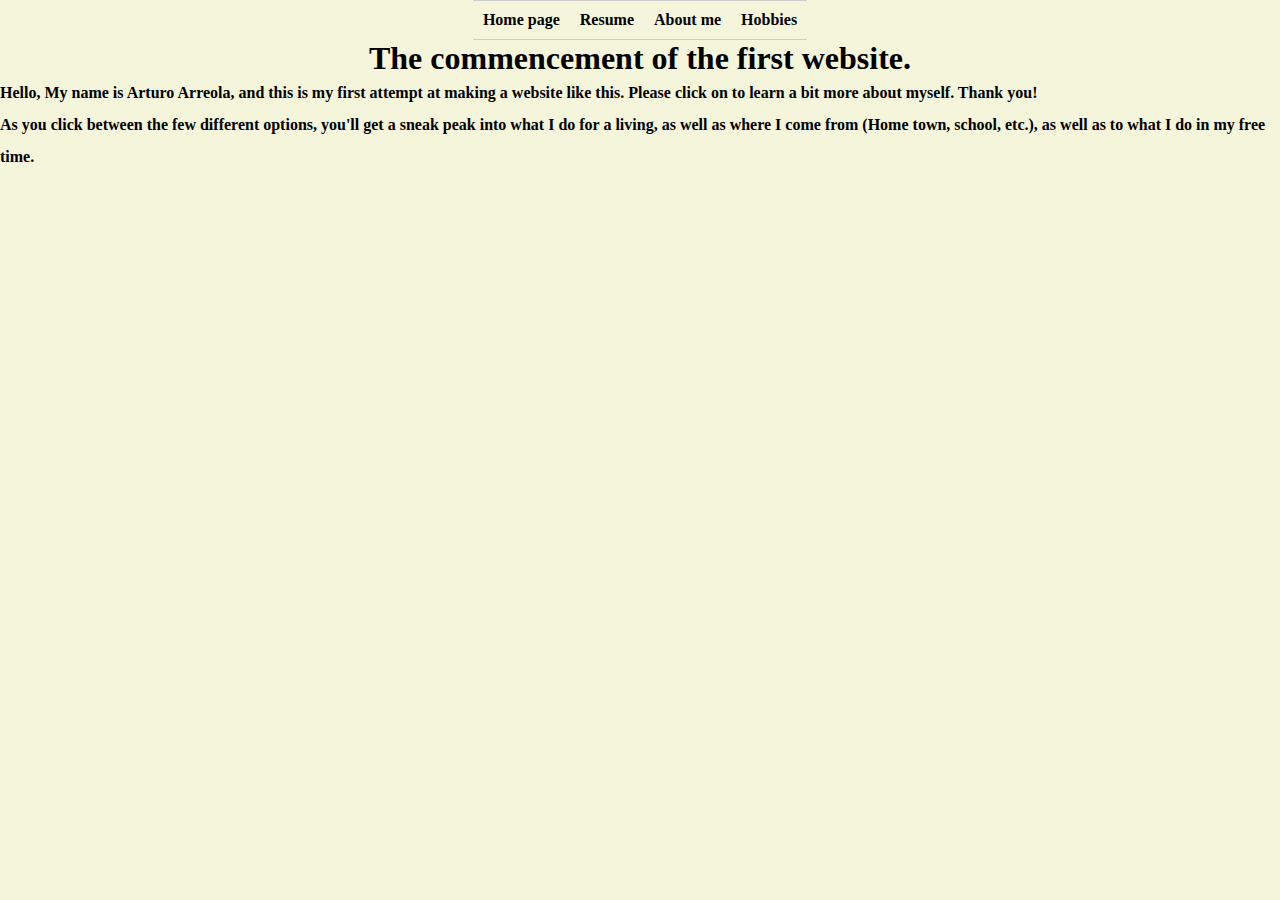
<file: index.html>
<!DOCTYPE html>
<html lang="en">

<head>
  <meta charset="UTF-8">
  <link rel="stylesheet" href="css/reset.css">
  <link rel="stylesheet" href="css/style.css">
  <link rel="preconnect" href="https://fonts.googleapis.com">
  <link rel="preconnect" href="https://fonts.gstatic.com" crossorigin>
  <title>The website</title>
</head>

<body>
  <nav id="list">
    <ul>
      <li><a href="index.html">Home page</a></li>
      <li><a href="resume.html">Resume</a></li>
      <li><a href="about_me.html">About me</a></li>   
      <li><a href="hobbies.html">Hobbies</a></li>   
    </ul>
  </nav>

   <h1>The commencement of the first website.</h1>
      <p> Hello, My name is Arturo Arreola, and this is my first attempt at making a website like this. Please click on to learn a bit more about myself. Thank you!</p>
      <p>As you click between the few different options, you'll get a sneak peak into what I do for a living, as well as where I come from (Home town, school, etc.), as well as to what I do in my free time.</p>
</body>
</html>
</file>
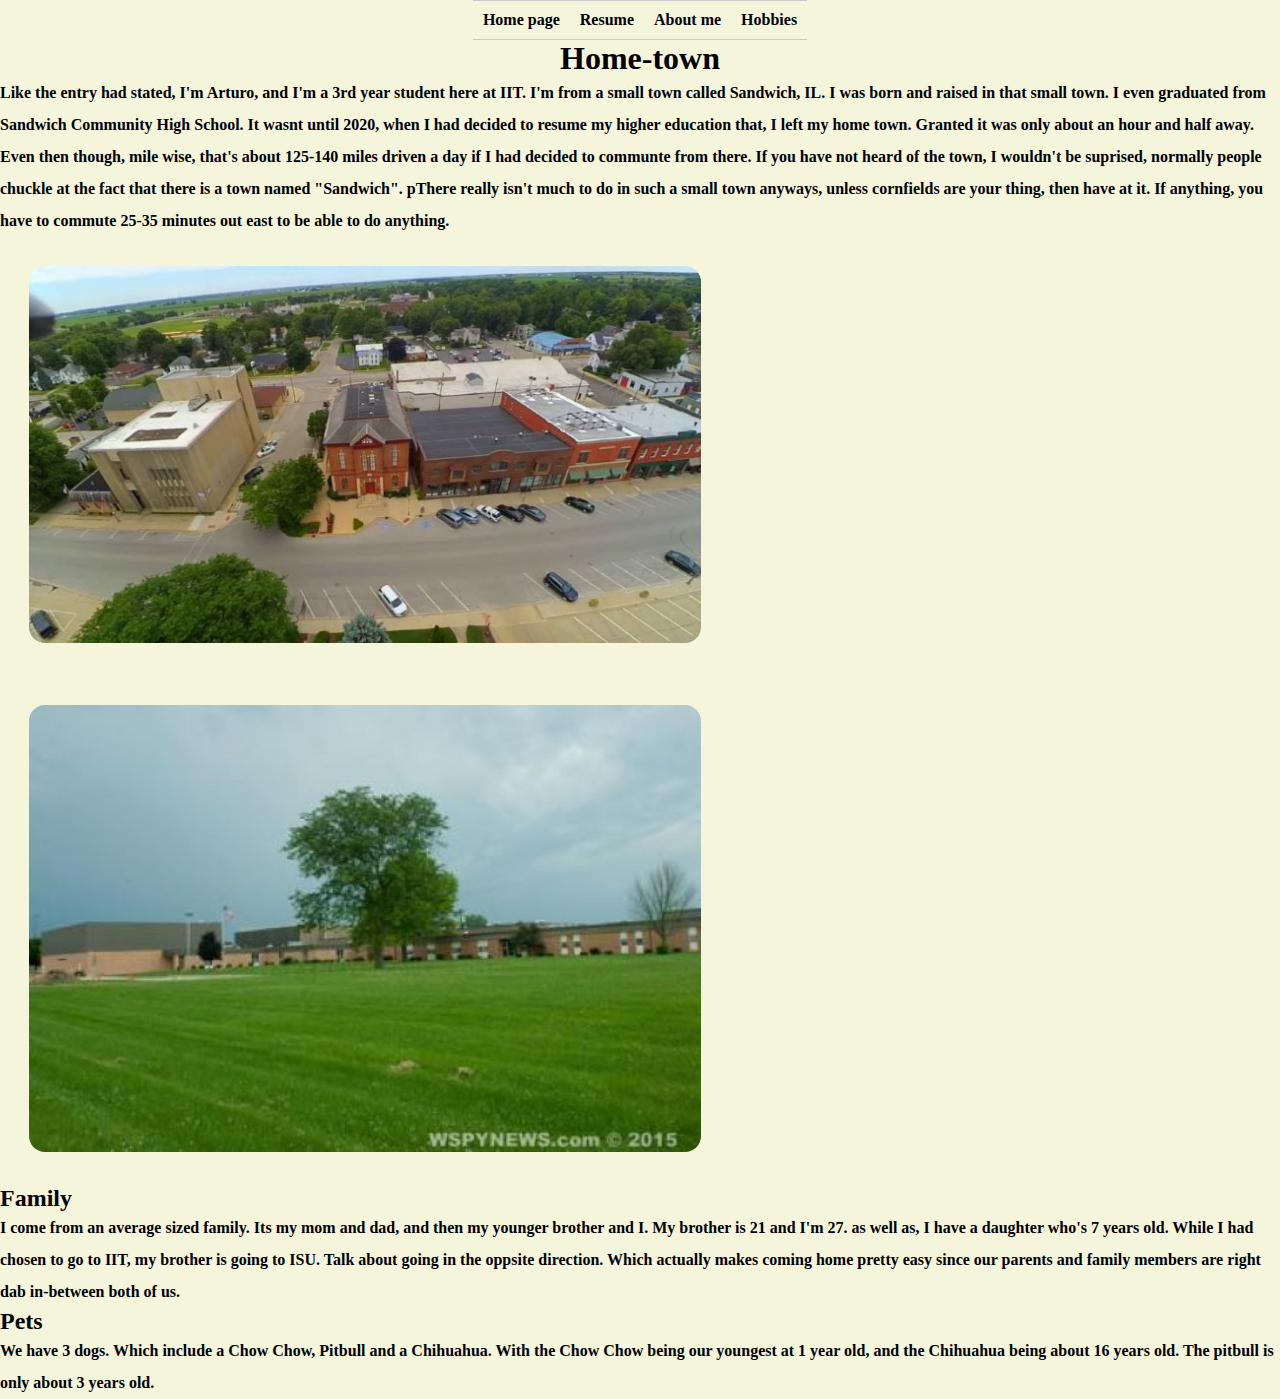
<file: about_me.html>
<!DOCTYPE html>
<html lang="en">

<head>
  <meta charset="UTF-8">
  <link rel="stylesheet" href="css/reset.css">
  <link rel="stylesheet" href="css/style.css">
  <link rel="preconnect" href="https://fonts.googleapis.com">
  <link rel="preconnect" href="https://fonts.gstatic.com" crossorigin>
  <title>About me</title>
</head>

<body>
  <nav id="list">
    <ul>
      <li><a href="index.html">Home page</a></li>
      <li><a href="resume.html">Resume</a></li>
      <li><a href="about_me.html">About me</a></li>   
      <li><a href="hobbies.html">Hobbies</a></li>  
    </ul>
  </nav>

  <h1>Home-town</h1>
      <p>Like the entry had stated, I'm Arturo, and I'm a 3rd year student here at IIT.
        I'm from a small town called Sandwich, IL. I was born and raised in that small town. I even graduated from Sandwich Community High School. It wasnt until 2020, when I had decided to resume my higher education that, I left my home town. Granted it was only about an hour and half away.
        Even then though, mile wise, that's about 125-140 miles driven a day if I had decided to communte from there. If you have not heard of the town, I wouldn't be suprised, normally people chuckle at the fact that there is a town named "Sandwich".
        pThere really isn't much to do in such a small town anyways, unless cornfields are your thing, then have at it. If anything, you have to commute 25-35 minutes out east to be able to do anything.</p>

      <img src="./images/sandwich_il.jpg" alt="Hometown">
      <img src="./images/sandwich_HS.jpg" alt="Highschool">

  <h2>Family</h2>
    <p>I come from an average sized family. Its my mom and dad, and then my younger brother and I. My brother is 21 and I'm 27. as well as, I have a daughter who's 7 years old. While I had chosen to go to IIT, my brother is going to ISU. Talk about going in the oppsite direction. Which actually makes coming
        home pretty easy since our parents and family members are right dab in-between both of us.</p>

  <h2>Pets</h2>
      <p>We have 3 dogs. Which include a Chow Chow, Pitbull and a Chihuahua. With the Chow Chow being our youngest at 1 year old, and the Chihuahua being about 16 years old. The pitbull is only about 3 years old.</p>
</body>
</html>
</file>
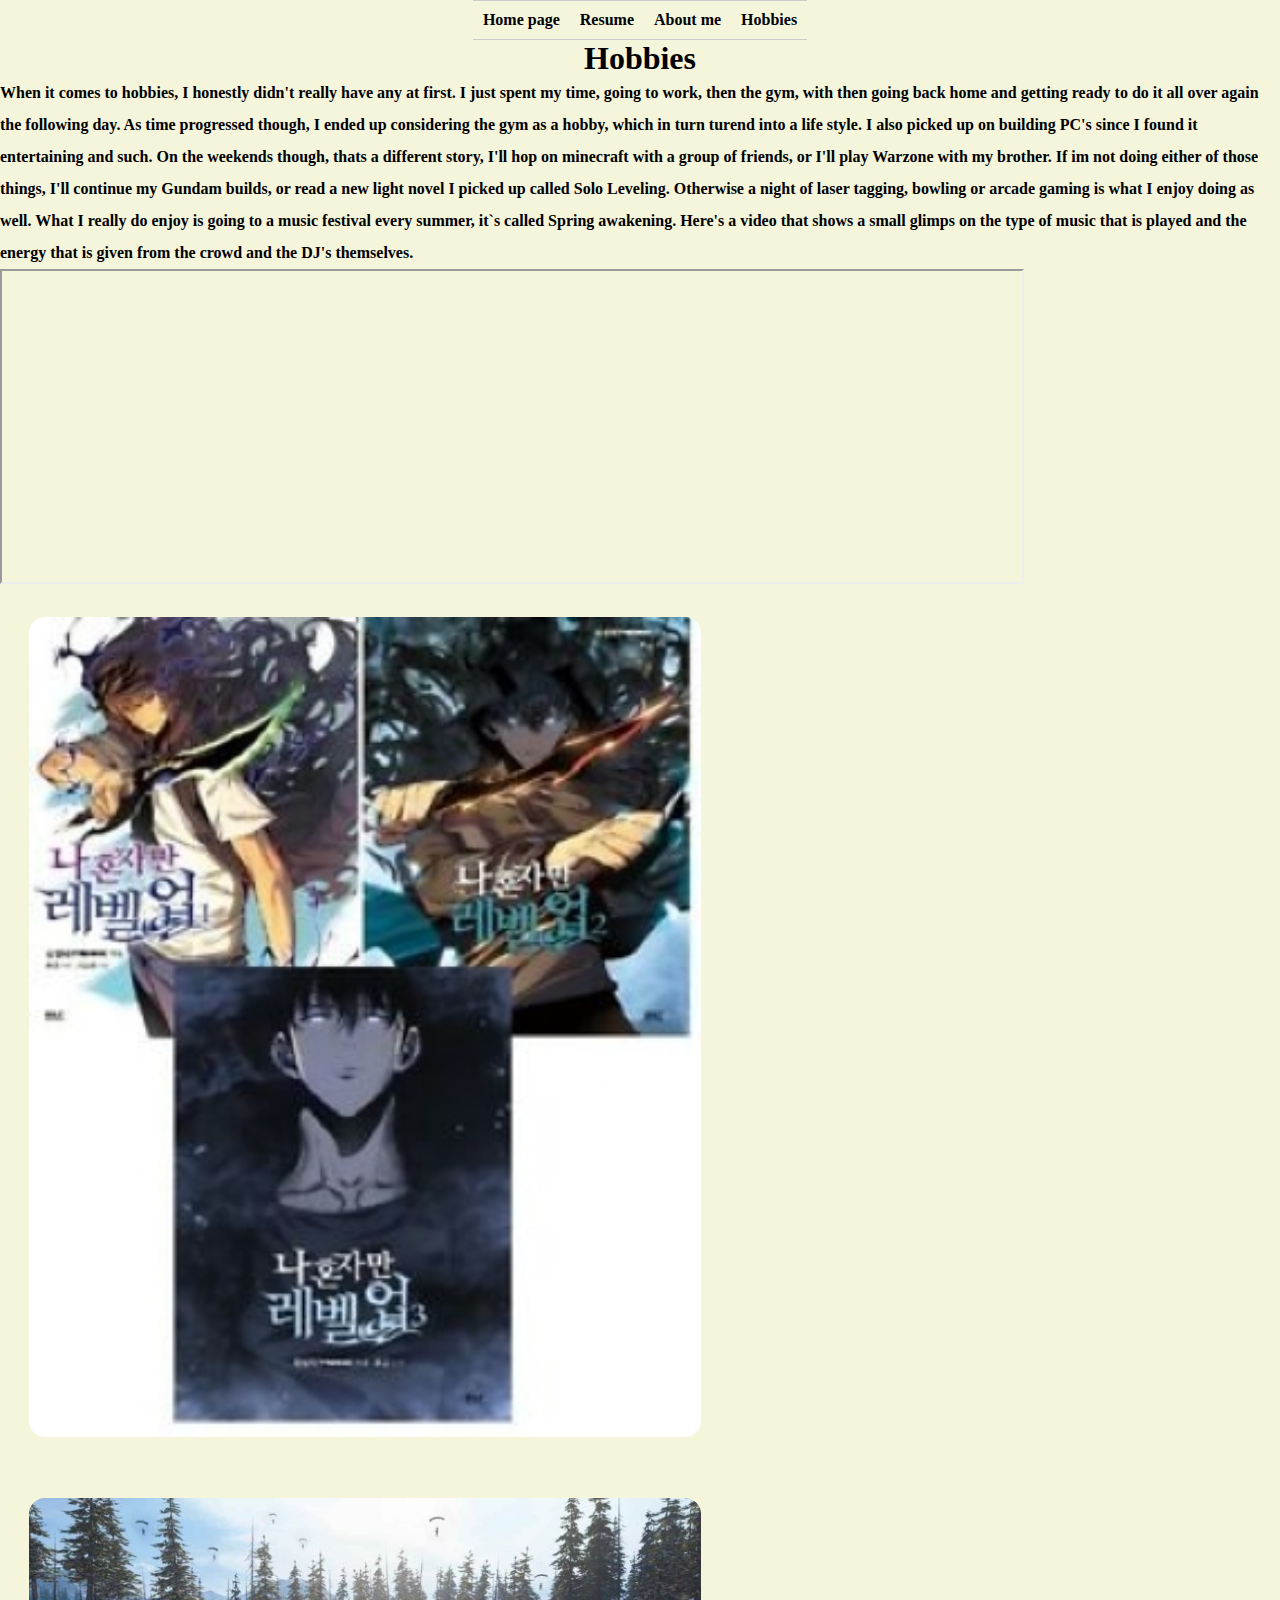
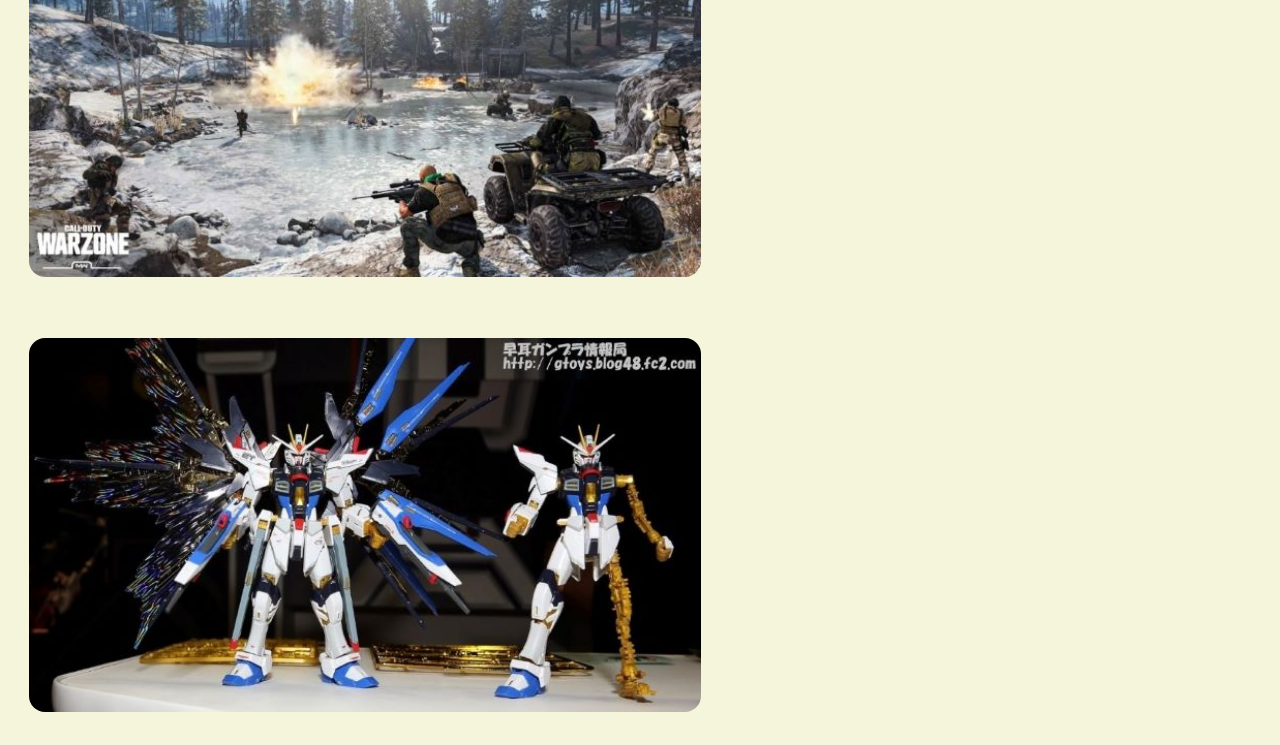
<file: hobbies.html>
<!DOCTYPE html>
<html lang="en">

<head>
  <meta charset="UTF-8">
  <link rel="stylesheet" href="css/reset.css">
  <link rel="stylesheet" href="css/style.css">
  <link rel="preconnect" href="https://fonts.googleapis.com">
  <link rel="preconnect" href="https://fonts.gstatic.com" crossorigin>
  <title>Intrest & hoobies</title>
</head>

<body>
  <nav id="list">
    <ul>
      <li><a href="index.html">Home page</a></li>
      <li><a href="resume.html">Resume</a></li>
      <li><a href="about_me.html">About me</a></li>   
      <li><a href="hobbies.html">Hobbies</a></li>  
    </ul>
  </nav>

  <h1>Hobbies</h1>
    <p>When it comes to hobbies, I honestly didn't really have any at first. I just spent my time, going to work, then the gym, with then going back home and getting ready to do it all over again the following day.
        As time progressed though, I ended up considering the gym as a hobby, which in turn turend into a life style. I also picked up on building PC's since I found it entertaining and such. On the weekends though, thats a different story,
        I'll hop on minecraft with a group of friends, or I'll play Warzone with my brother. If im not doing either of those things, I'll continue my Gundam builds, or read a new light novel I picked up called Solo Leveling.
        Otherwise a night of laser tagging, bowling or arcade gaming is what I enjoy doing as well.
        What I really do enjoy is going to a music festival every summer, it`s called Spring awakening.
        Here's a video that shows a small glimps on the type of music that is played and the energy that is given from the crowd and the DJ's themselves.</p>   
    <iframe width="560" height="315" src="https://www.youtube.com/embed/soOTeCp1qZE" title="YouTube video player"></iframe>
    <img src="./images/solo_leveling.jpg" alt="Solo leveling">
    <img src="./images/warzone.jpg" alt="Warzone">
    <img src="./images/gundam.jpg" alt="Strike freedom Gundam">
</body>
</html>
</file>
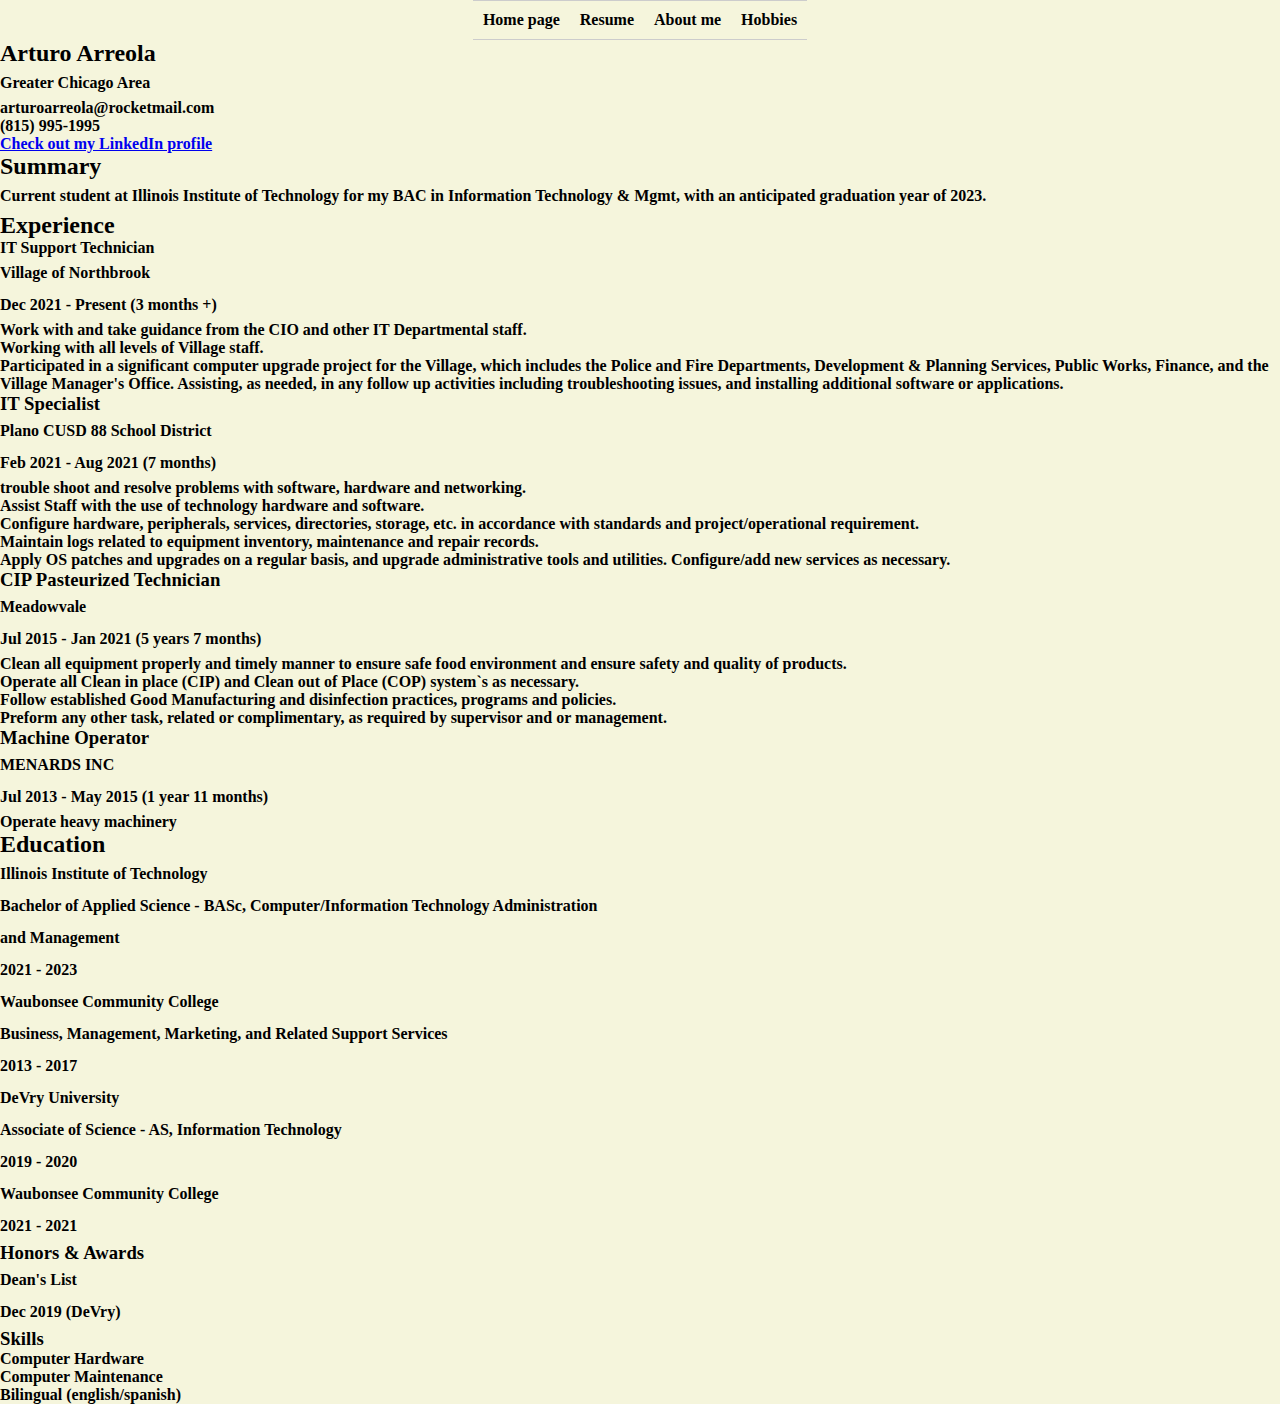
<file: resume.html>
<!DOCTYPE html>
<html lang="en">

<head>
  <meta charset="UTF-8">
  <link rel="stylesheet" href="css/reset.css">
  <link rel="stylesheet" href="css/style.css">
  <link rel="preconnect" href="https://fonts.googleapis.com">
  <link rel="preconnect" href="https://fonts.gstatic.com" crossorigin>
  <title>Resume</title>
</head>

<body> 
  <nav id="list">
    <ul>
      <li><a href="index.html">Home page</a></li>
      <li><a href="resume.html">Resume</a></li>
      <li><a href="about_me.html">About me</a></li>   
      <li><a href="hobbies.html">Hobbies</a></li>  
    </ul>
  </nav>

  <h2>Arturo Arreola</h2>
    <p>Greater Chicago Area</p>
      <ul>
        <li>arturoarreola@rocketmail.com</li> 
        <li>(815) 995-1995</li>
        <li><a href="https://www.linkedin.com/in/arturo-arreola/">Check out my LinkedIn profile</a></li>
      </ul>

  <section>
    <h2>Summary</h2>
      <p>Current student at Illinois Institute of Technology for my BAC in Information Technology & Mgmt, with an
         anticipated graduation year of 2023.</p>
  </section>

  <section>        
    <h2>Experience</h2>
      <strong>IT Support Technician</strong>
      <p>Village of Northbrook</p>
      <p>Dec 2021 - Present (3 months +)</p>
        <ul>
          <li>Work with and take guidance from the CIO and other IT Departmental staff.</li>
            <li>Working with all levels of Village staff.</li>
            <li>Participated in a significant computer upgrade project for the Village, which includes the Police and
                Fire Departments, Development & Planning Services, Public Works, Finance, and the Village Manager's
                Office. Assisting, as needed, in any follow up activities including troubleshooting issues, and installing
                additional software or applications.</li>
          </ul>
  </section>

  <section>    
    <h3>IT Specialist</h3>
      <p>Plano CUSD 88 School District</p>
      <p>Feb 2021 - Aug 2021 (7 months)</p>
        <ul>
          <li>trouble shoot and resolve problems with software, hardware and networking.</li>
          <li>Assist Staff with the use of technology hardware and software.</li>
          <li>Configure hardware, peripherals, services, directories, storage, etc. in accordance with standards and project/operational requirement.</li> 
          <li>Maintain logs related to equipment inventory, maintenance and repair records.</li>
          <li>Apply OS patches and upgrades on a regular basis, and upgrade administrative tools and utilities. Configure/add new services as necessary.</li>
        </ul>
    </section>

  <section>            
    <h3>CIP Pasteurized Technician</h3>
      <p>Meadowvale</p>
      <p>Jul 2015 - Jan 2021 (5 years 7 months)</p>
        <ul>
          <li>Clean all equipment properly and timely manner to ensure safe food environment and ensure safety
              and quality of products.</li>
          <li>Operate all Clean in place (CIP) and Clean out of Place (COP) system`s as necessary.</li>
          <li>Follow established Good Manufacturing and disinfection practices, programs and policies.</li>
          <li>Preform any other task, related or complimentary, as required by supervisor and or management.</li>
        </ul>
    </section>

  <section>   
    <h3>Machine Operator</h3>
      <p>MENARDS INC</p>
      <p>Jul 2013 - May 2015 (1 year 11 months)</p>
        <ul>
          <li>Operate heavy machinery</li>
        </ul>
  </section>

  <section>
    <h2>Education</h2>
      <p><strong>Illinois Institute of Technology</strong></p>
      <p>Bachelor of Applied Science - BASc, Computer/Information Technology Administration</p>
      <p>and Management</p>
      <p>2021 - 2023</p>
      <p><strong>Waubonsee Community College</strong></p>
      <p>Business, Management, Marketing, and Related Support Services</p>
      <p>2013 - 2017</p>
      <p><strong>DeVry University</strong></p>
      <p>Associate of Science - AS, Information Technology</p>
      <p>2019 - 2020</p>
      <p><strong>Waubonsee Community College</strong></p>
      <p>2021 - 2021</p>
  </section>

  <section>    
    <h3>Honors & Awards</h3>
      <p>Dean's List</p>
      <p>Dec 2019 (DeVry)</p>
  </section>

  <section>
    <h3>Skills</h3>
      <ul>
        <li>Computer Hardware</li>
        <li>Computer Maintenance</li> 
        <li>Bilingual (english/spanish)</li>
      </ul>
  </section>       
</body>
</html>
</file>
<file: css/style.css>
html, body{
	background-color: beige;
	padding: 0% 7%;
    font-family: 'Times New Roman', Times, serif;
    font-weight: 900;
    padding: 0;
    font-weight: 900;
}

nav#list {
    margin: 0 auto;
    display: table;
}

nav#list ul {
    border: solid #ccc;
    border-width: 1px 0;
    list-style-type: none;
    padding: 0;
    margin: 0;
    text-align: center;
    font-family: 'Times New Roman', Times, serif;
    font-weight: 900;
    overflow: hidden;
}

nav#list ul li {
    float: left;
    display: inline;
}

nav#list ul li a{
    display: inline-block;
    color: black;
    font-weight: bold;
    text-decoration: none;
    text-align: center;
    padding: 10px;
}

nav#list ul li a:hover{
    background-color: turquoise;
    color: peachpuff;
    border-radius: 20px;
}



img{
    border-radius: 4px;
    padding: 2%;
    width: 55%;
    margin: 1%;
    border-radius: 2em;
    padding: 1em;
    justify-content: center;
}

  iframe {
    width: 80% !important;
    justify-content: center;
  }
  
  @media (max-width: 768px) {
    iframe {
    width: 95% !important;
  }
  }
p{
    line-height: 2;
}
h1{
    text-align: center;
}
</file>
